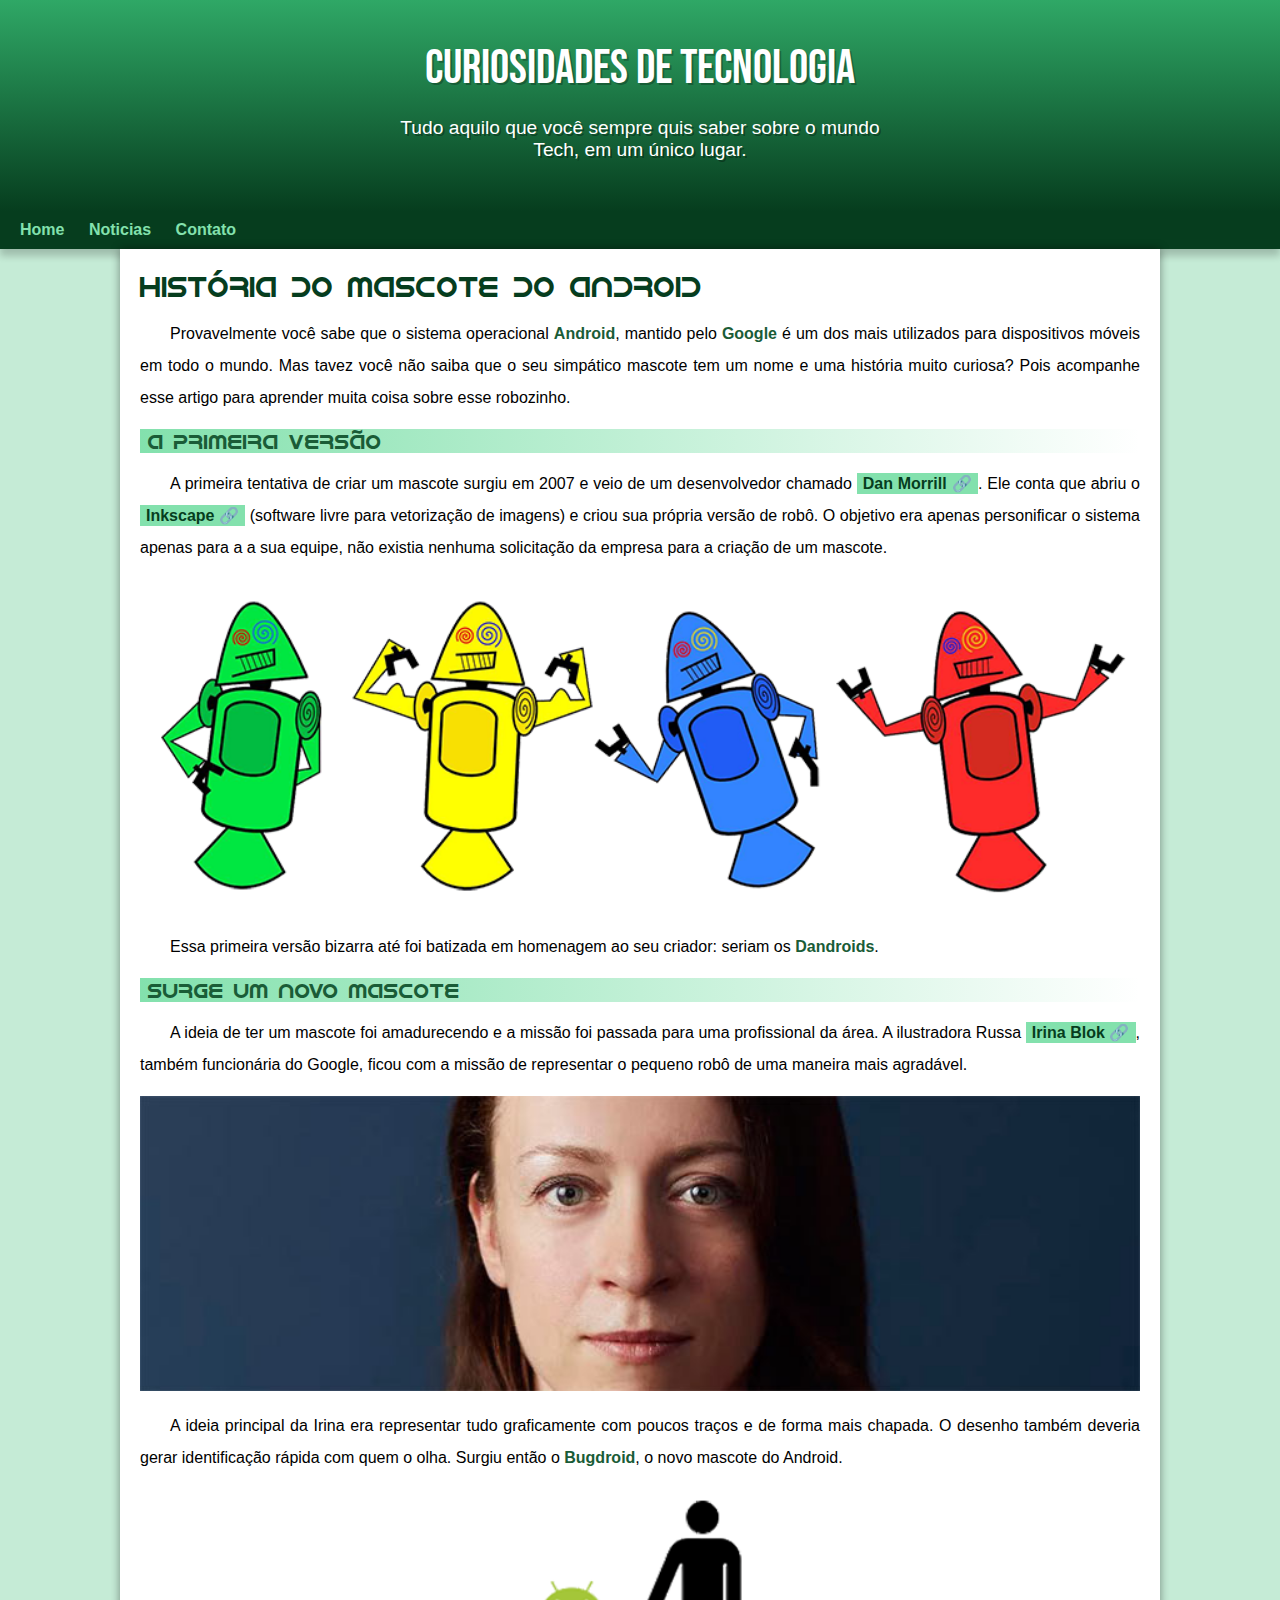
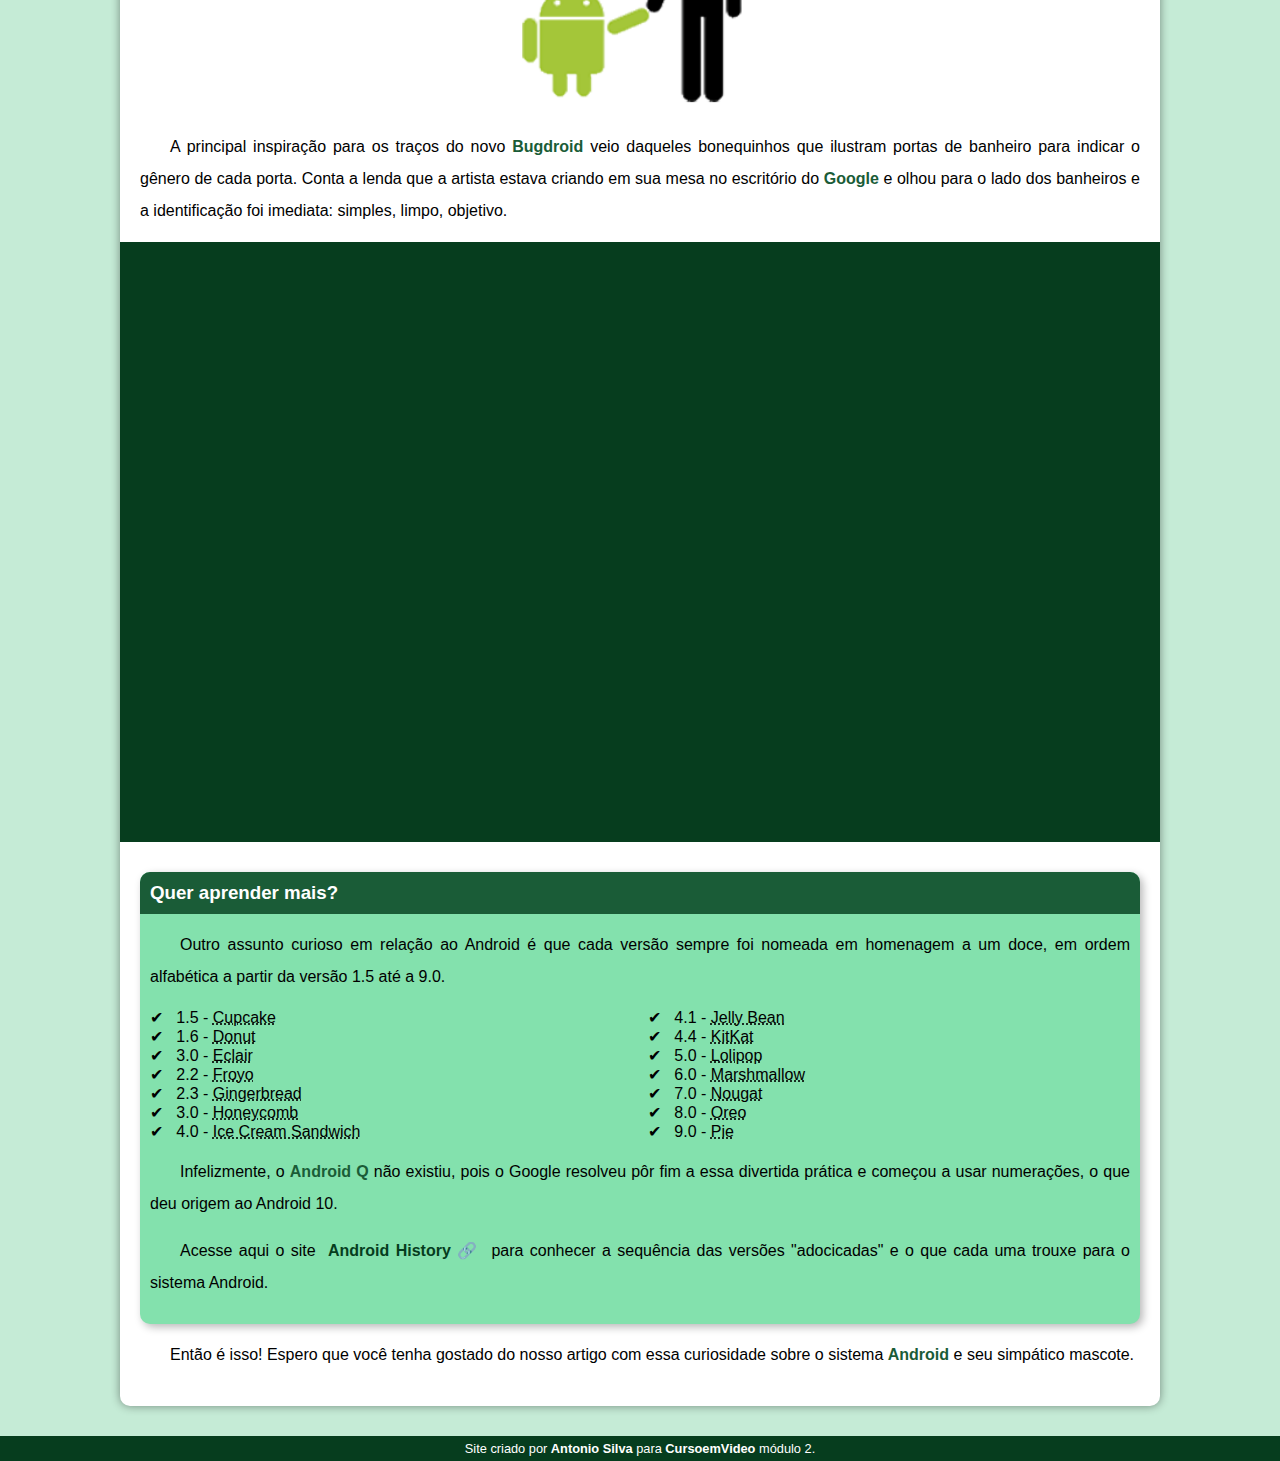
<file: index.html>
<!DOCTYPE html>
<html lang="pt">
<head>
    <meta charset="UTF-8">
    <meta http-equiv="X-UA-Compatible" content="IE=edge">
    <meta name="viewport" content="width=device-width, initial-scale=1.0">
    <title>Como surgiu o mascote do Android?</title>
    <link rel="shortcut icon" href="imagens/favicon.ico" type="image/x-icon">
    <link rel="stylesheet" href="style/style.css">
</head>
<body>

    <header>

        <h1>Curiosidades de Tecnologia</h1>

        <p>Tudo aquilo que você sempre quis saber sobre o mundo Tech, em um único lugar.</p>

    </header>

    <nav>

        <a href="#">Home</a>
        <a href="#">Noticias</a>
        <a href="#">Contato</a>

    </nav>

    <main>

        <article>

            <h1>História do Mascote do Android</h1>

            <p>Provavelmente você sabe que o sistema operacional <strong>Android</strong>, mantido pelo <strong>Google</strong> é um dos mais utilizados para dispositivos móveis em todo o mundo. Mas tavez você não saiba que o seu simpático mascote tem um nome e uma história muito curiosa? Pois acompanhe esse artigo para aprender muita coisa sobre esse robozinho.</p>

            <h2>A primeira versão</h2>

            <p>A primeira tentativa de criar um mascote surgiu em 2007 e veio de um desenvolvedor chamado <a href="https://androidcommunity.com/dan-morrill-shows-us-the-android-mascot-that-almost-was-20130103/" target="_blank" class="externo">Dan Morrill</a>. Ele conta que abriu o <a href="https://inkscape.org/pt/" target="_blank" class="externo">Inkscape</a> (software livre para vetorização de imagens) e criou sua própria versão de robô. O objetivo era apenas personificar o sistema apenas para a a sua equipe, não existia nenhuma solicitação da empresa para a criação de um mascote.</p>

            <picture>

                <source media="(max-width: 670px)" srcset="imagens/dan-droids-pq.png">

                <img src="imagens/dan-droids.png" alt="primeiro mascote do android">
            
            </picture>

            <p>Essa primeira versão bizarra até foi batizada em homenagem ao seu criador: seriam os <strong>Dandroids</strong>.</p>

            <h2>Surge um novo mascote</h2>

            <p>A ideia de ter um mascote foi amadurecendo e a missão foi passada para uma profissional da área. A ilustradora Russa <a href="https://www.irinablok.com/" target="_blank" class="externo">Irina Blok</a>, também funcionária do Google, ficou com a missão de representar o pequeno robô de uma maneira mais agradável.</p>

            <picture>

                <source media="(max-width: 670px)" srcset="imagens/irina-blok-pq.jpg">
                
                <img src="imagens/irina-blok.jpg" alt="Irina Blok, criadora do Bugdroid">
            
            </picture>

            <p>A ideia principal da Irina era representar tudo graficamente com poucos traços e de forma mais chapada. O desenho também deveria gerar identificação rápida com quem o olha. Surgiu então o <strong>Bugdroid</strong>, o novo mascote do Android.</p>

            <img src="imagens/bugdroid.png" class="pequena" alt="bugdroid">

            <p>A principal inspiração para os traços do novo <strong>Bugdroid</strong> veio daqueles bonequinhos que ilustram portas de banheiro para indicar o gênero de cada porta. Conta a lenda que a artista estava criando em sua mesa no escritório do <strong>Google</strong> e olhou para o lado dos banheiros e a identificação foi imediata: simples, limpo, objetivo.</p>

            <div class="video">
                <iframe width="560" height="315" src="https://www.youtube.com/embed/l2UDgpLz20M" title="YouTube video player" frameborder="0" allow="accelerometer; autoplay; clipboard-write; encrypted-media; gyroscope; picture-in-picture" allowfullscreen></iframe>
            </div>
 
            
            <aside>

                <h3>Quer aprender mais? </h3>

                <p>Outro assunto curioso em relação ao Android é que cada versão sempre foi nomeada em homenagem a um doce, em ordem alfabética a partir da versão 1.5 até a 9.0.</p>

                <ul>

                    <li>
                        1.5 - <abbr title="Bolo de copo">Cupcake</abbr>
                    </li>


                    <li>
                        1.6 - <abbr title="Rosquinha">Donut</abbr>
                    </li>


                    <li>
                        3.0 - <abbr title="Bomba">Eclair</abbr>
                    </li>


                    <li>
                        2.2 - <abbr title="Iogurte congelado">Froyo</abbr>
                    </li>


                    <li>
                        2.3 - <abbr title="Biscoito de gengibre">Gingerbread</abbr>
                    </li>


                    <li>
                        3.0 - <abbr title="Favo de mel">Honeycomb</abbr>
                    </li>


                    <li>
                        4.0 - <abbr title="Sanduiche de sorvete">Ice Cream Sandwich</abbr>
                    </li>


                    <li>
                        4.1 - <abbr title="Jujuba">Jelly Bean</abbr>
                    </li>


                    <li>
                        4.4 - <abbr title="kitkat">KitKat</abbr>
                    </li>


                    <li>
                        5.0 - <abbr title="pirulito">Lolipop</abbr>
                    </li>


                    <li>
                        6.0 - <abbr title="marshmallow">Marshmallow</abbr>
                    </li>


                    <li>
                        7.0 - <abbr title="Torrone">Nougat</abbr>
                    </li>


                    <li>
                        8.0 - <abbr title="Oreo">Oreo</abbr>
                    </li>


                    <li>
                        9.0 - <abbr title="Torta">Pie</abbr>
                    </li>

                </ul>

                <p>Infelizmente, o <strong>Android Q</strong> não existiu, pois o Google resolveu pôr fim a essa divertida prática e começou a usar numerações, o que deu origem ao Android 10.</p>

                <p>Acesse aqui o site <a href="https://www.android.com/intl/en_uk/history/" target="_blank" class="externo">Android History</a> para conhecer a sequência das versões "adocicadas" e o que cada uma trouxe para o sistema Android.</p>

            </aside>

            <p>Então é isso! Espero que você tenha gostado do nosso artigo com essa curiosidade sobre o sistema <strong>Android</strong> e seu simpático mascote.</p>

        </article>

    </main>

    <footer>

        <p>Site criado por <a href="https://github.com/antoniosilva23" target="_blank">Antonio Silva</a> para <a href="https://www.youtube.com/c/CursoemV%C3%ADdeo" target="_blank">CursoemVideo</a> módulo 2.</p>

    </footer>
    
</body>
</html>
</file>
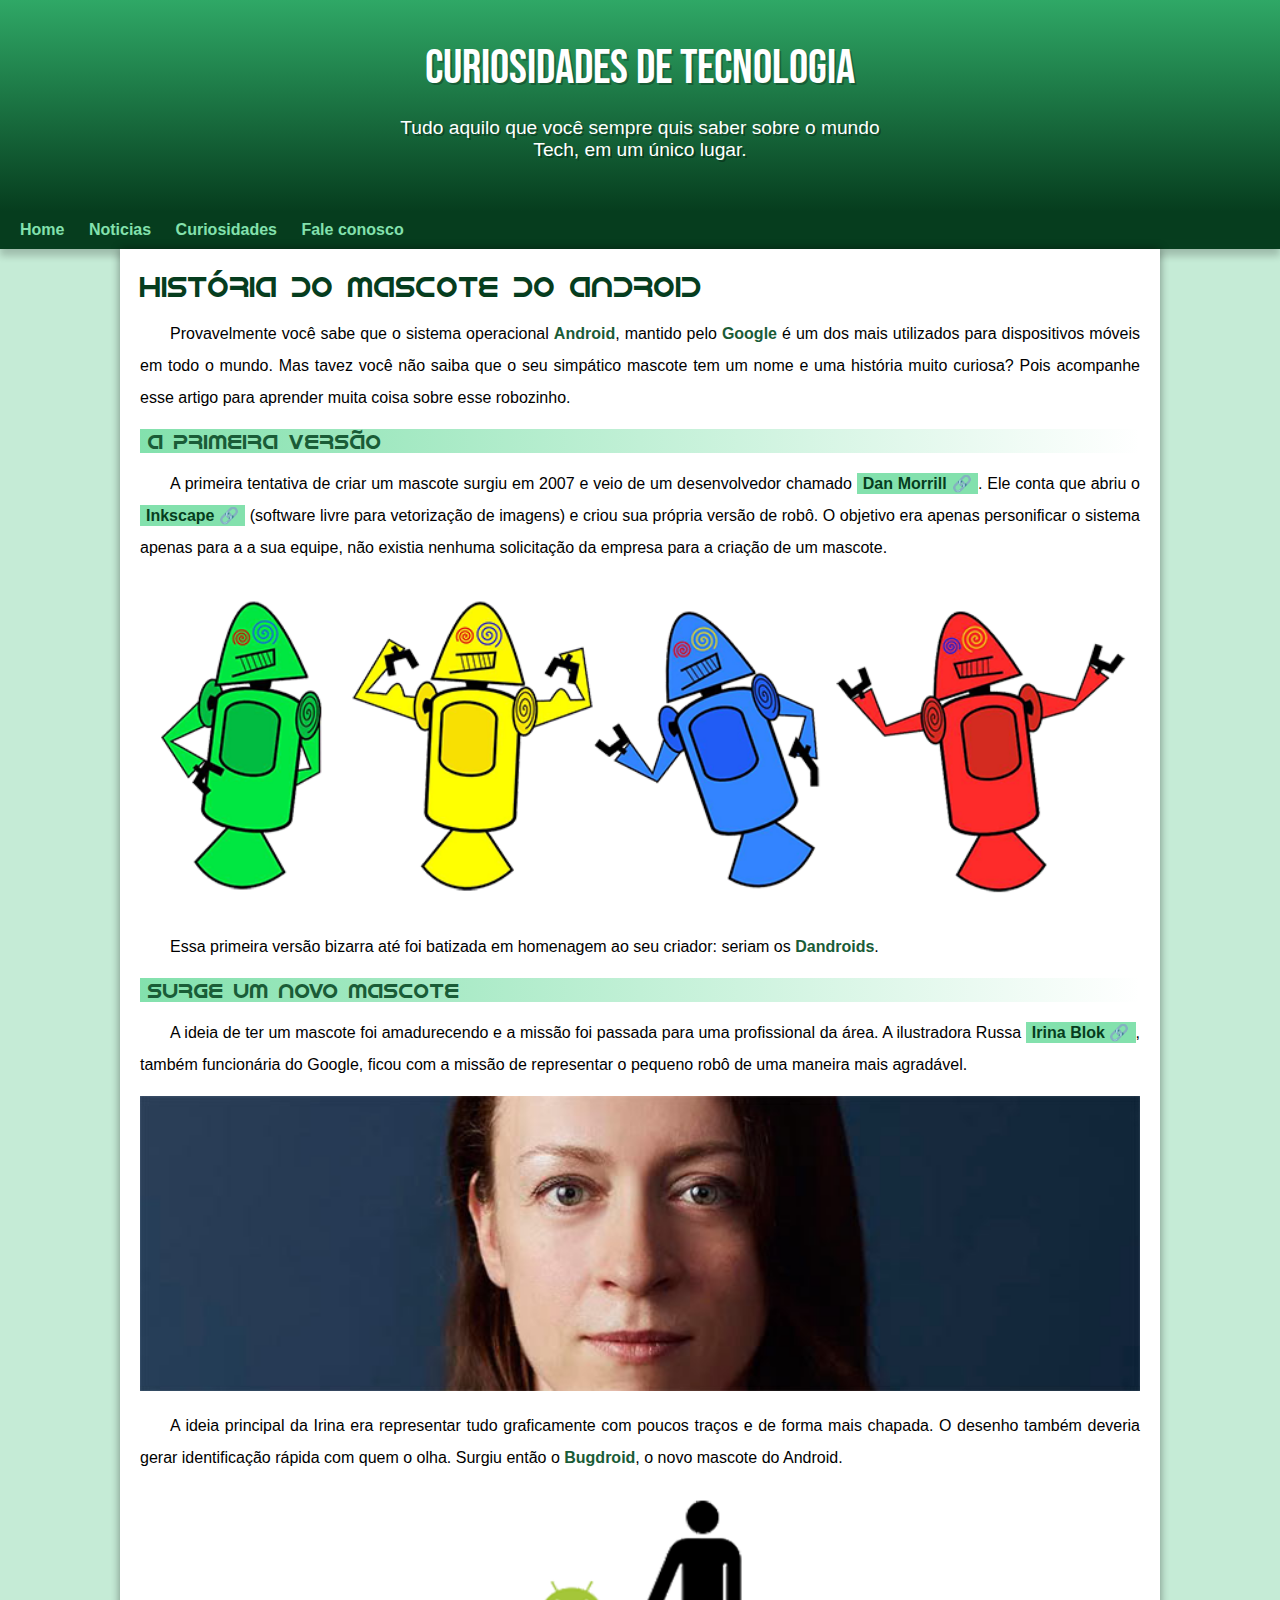
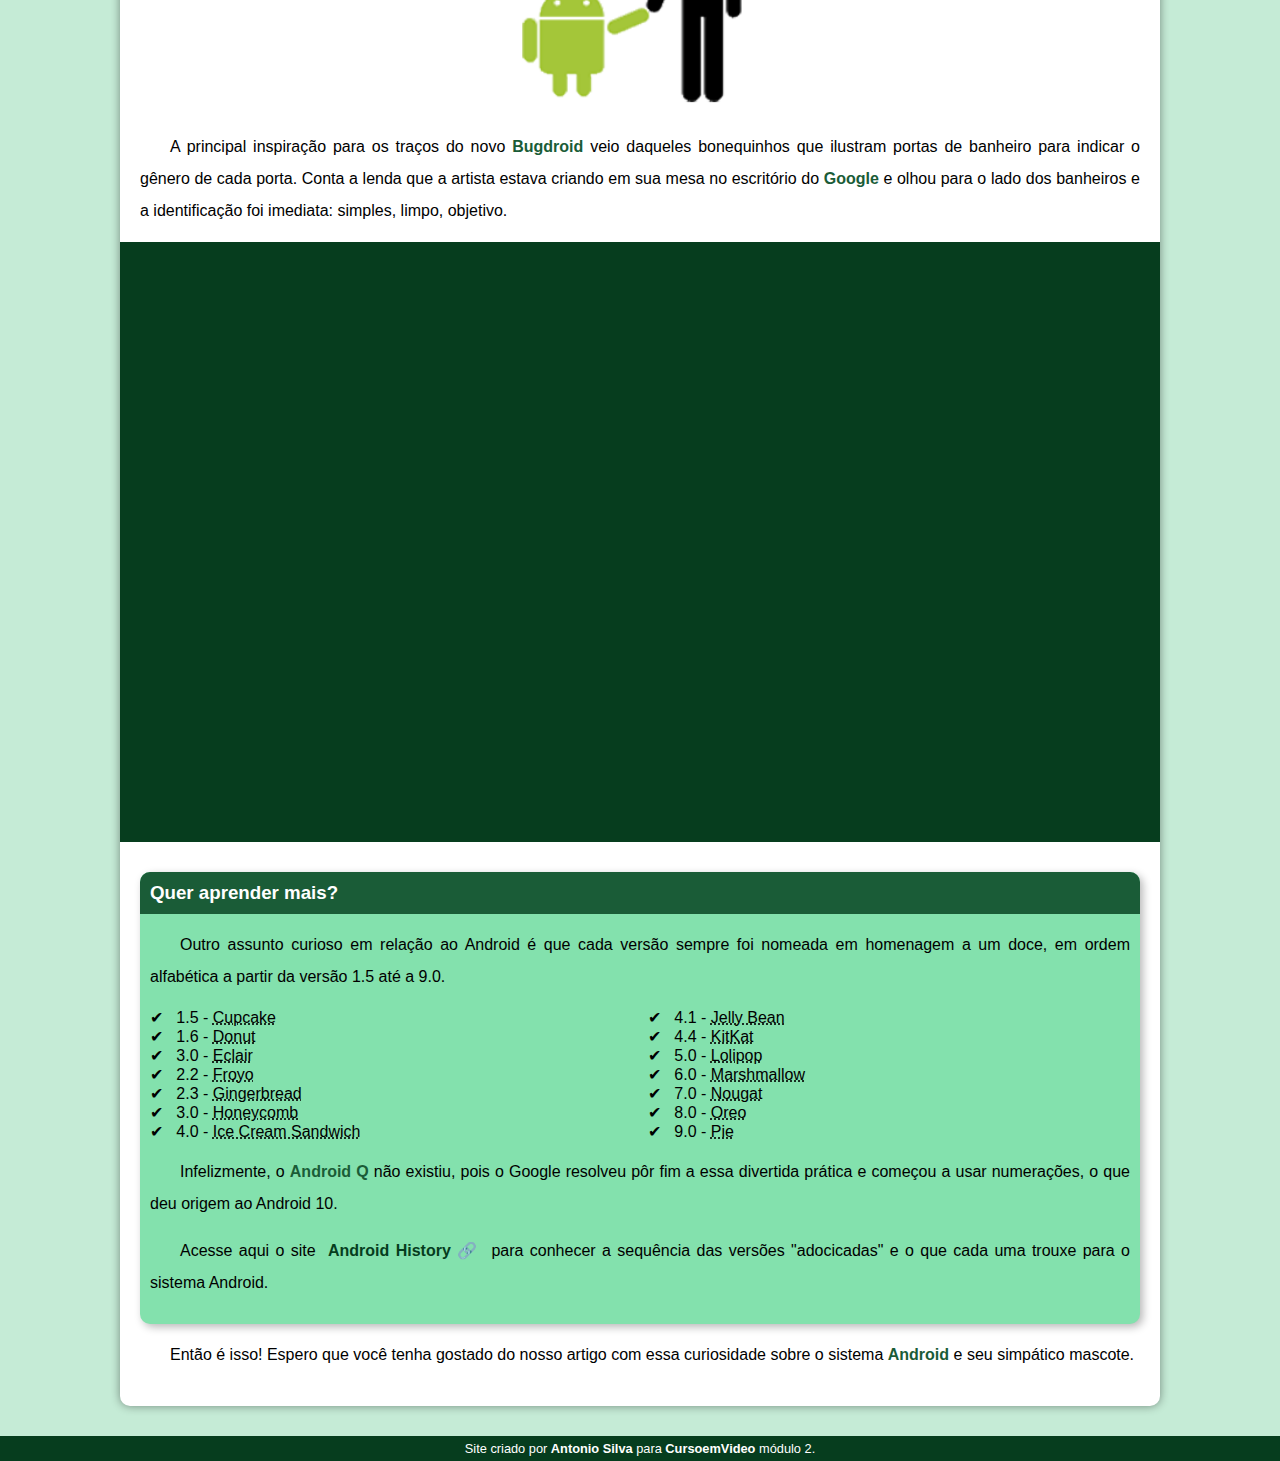
<file: android.html>
<!DOCTYPE html>
<html lang="pt">
<head>
    <meta charset="UTF-8">
    <meta http-equiv="X-UA-Compatible" content="IE=edge">
    <meta name="viewport" content="width=device-width, initial-scale=1.0">
    <title>Como surgiu o mascote do Android?</title>
    <link rel="shortcut icon" href="imagens/favicon.ico" type="image/x-icon">
    <link rel="stylesheet" href="style/style.css">
</head>
<body>

    <header>

        <h1>Curiosidades de Tecnologia</h1>

        <p>Tudo aquilo que você sempre quis saber sobre o mundo Tech, em um único lugar.</p>

    </header>

    <nav>

        <a href="#">Home</a>
        <a href="#">Noticias</a>
        <a href="#">Curiosidades</a>
        <a href="#">Fale conosco</a>

    </nav>

    <main>

        <article>

            <h1>História do Mascote do Android</h1>

            <p>Provavelmente você sabe que o sistema operacional <strong>Android</strong>, mantido pelo <strong>Google</strong> é um dos mais utilizados para dispositivos móveis em todo o mundo. Mas tavez você não saiba que o seu simpático mascote tem um nome e uma história muito curiosa? Pois acompanhe esse artigo para aprender muita coisa sobre esse robozinho.</p>

            <h2>A primeira versão</h2>

            <p>A primeira tentativa de criar um mascote surgiu em 2007 e veio de um desenvolvedor chamado <a href="https://androidcommunity.com/dan-morrill-shows-us-the-android-mascot-that-almost-was-20130103/" target="_blank" class="externo">Dan Morrill</a>. Ele conta que abriu o <a href="https://inkscape.org/pt/" target="_blank" class="externo">Inkscape</a> (software livre para vetorização de imagens) e criou sua própria versão de robô. O objetivo era apenas personificar o sistema apenas para a a sua equipe, não existia nenhuma solicitação da empresa para a criação de um mascote.</p>

            <picture>

                <source media="(max-width: 670px)" srcset="imagens/dan-droids-pq.png">

                <img src="imagens/dan-droids.png" alt="primeiro mascote do android">
            
            </picture>

            <p>Essa primeira versão bizarra até foi batizada em homenagem ao seu criador: seriam os <strong>Dandroids</strong>.</p>

            <h2>Surge um novo mascote</h2>

            <p>A ideia de ter um mascote foi amadurecendo e a missão foi passada para uma profissional da área. A ilustradora Russa <a href="https://www.irinablok.com/" target="_blank" class="externo">Irina Blok</a>, também funcionária do Google, ficou com a missão de representar o pequeno robô de uma maneira mais agradável.</p>

            <picture>

                <source media="(max-width: 670px)" srcset="imagens/irina-blok-pq.jpg">
                
                <img src="imagens/irina-blok.jpg" alt="Irina Blok, criadora do Bugdroid">
            
            </picture>

            <p>A ideia principal da Irina era representar tudo graficamente com poucos traços e de forma mais chapada. O desenho também deveria gerar identificação rápida com quem o olha. Surgiu então o <strong>Bugdroid</strong>, o novo mascote do Android.</p>

            <img src="imagens/bugdroid.png" class="pequena" alt="bugdroid">

            <p>A principal inspiração para os traços do novo <strong>Bugdroid</strong> veio daqueles bonequinhos que ilustram portas de banheiro para indicar o gênero de cada porta. Conta a lenda que a artista estava criando em sua mesa no escritório do <strong>Google</strong> e olhou para o lado dos banheiros e a identificação foi imediata: simples, limpo, objetivo.</p>

            <div class="video">
                <iframe width="560" height="315" src="https://www.youtube.com/embed/l2UDgpLz20M" title="YouTube video player" frameborder="0" allow="accelerometer; autoplay; clipboard-write; encrypted-media; gyroscope; picture-in-picture" allowfullscreen></iframe>
            </div>
 
            
            <aside>

                <h3>Quer aprender mais? </h3>

                <p>Outro assunto curioso em relação ao Android é que cada versão sempre foi nomeada em homenagem a um doce, em ordem alfabética a partir da versão 1.5 até a 9.0.</p>

                <ul>

                    <li>
                        1.5 - <abbr title="Bolo de copo">Cupcake</abbr>
                    </li>


                    <li>
                        1.6 - <abbr title="Rosquinha">Donut</abbr>
                    </li>


                    <li>
                        3.0 - <abbr title="Bomba">Eclair</abbr>
                    </li>


                    <li>
                        2.2 - <abbr title="Iogurte congelado">Froyo</abbr>
                    </li>


                    <li>
                        2.3 - <abbr title="Biscoito de gengibre">Gingerbread</abbr>
                    </li>


                    <li>
                        3.0 - <abbr title="Favo de mel">Honeycomb</abbr>
                    </li>


                    <li>
                        4.0 - <abbr title="Sanduiche de sorvete">Ice Cream Sandwich</abbr>
                    </li>


                    <li>
                        4.1 - <abbr title="Jujuba">Jelly Bean</abbr>
                    </li>


                    <li>
                        4.4 - <abbr title="kitkat">KitKat</abbr>
                    </li>


                    <li>
                        5.0 - <abbr title="pirulito">Lolipop</abbr>
                    </li>


                    <li>
                        6.0 - <abbr title="marshmallow">Marshmallow</abbr>
                    </li>


                    <li>
                        7.0 - <abbr title="Torrone">Nougat</abbr>
                    </li>


                    <li>
                        8.0 - <abbr title="Oreo">Oreo</abbr>
                    </li>


                    <li>
                        9.0 - <abbr title="Torta">Pie</abbr>
                    </li>

                </ul>

                <p>Infelizmente, o <strong>Android Q</strong> não existiu, pois o Google resolveu pôr fim a essa divertida prática e começou a usar numerações, o que deu origem ao Android 10.</p>

                <p>Acesse aqui o site <a href="https://www.android.com/intl/en_uk/history/" target="_blank" class="externo">Android History</a> para conhecer a sequência das versões "adocicadas" e o que cada uma trouxe para o sistema Android.</p>

            </aside>

            <p>Então é isso! Espero que você tenha gostado do nosso artigo com essa curiosidade sobre o sistema <strong>Android</strong> e seu simpático mascote.</p>

        </article>

    </main>

    <footer>

        <p>Site criado por <a href="https://github.com/antoniosilva23" target="_blank">Antonio Silva</a> para <a href="https://www.youtube.com/c/CursoemV%C3%ADdeo" target="_blank">CursoemVideo</a> módulo 2.</p>

    </footer>
    
</body>
</html>
</file>
<file: style/style.css>
@charset "UTF-8";

@import url('https://fonts.googleapis.com/css2?family=Bebas+Neue&display=swap');

@font-face {
    font-family: "Android";
    src: url(../fontes/idroid.otf) format("opentype");
    font-weight: normal;
}

:root {
    --cor0: #c5ebd6;
    --cor1: #83e1ad;
    --cor2: #3ddc84;
    --cor3: #2fa866;
    --cor4: #1a5c37;
    --cor5: #063d1e;

    --fonte-padrao: Arial, Verdana, Helvetica, sans-serif;
    --fonte-destaque: 'Bebas Neue', cursive;
    --fonte-android: "Android", cursive;
}

* {
    margin: 0px;
    padding: 0px;
}

body {
    background-color: var(--cor0);
    font-family: var(--fonte-padrao);
}

a.externo::after {
    content: "\00A0\1F517";
}

header {
    background-image: linear-gradient(to bottom, var(--cor3), var(--cor5));
    min-height: 150px;
    text-align: center;
    padding-top: 40px;
}

header > h1 {
    color: white;
    font-family: var(--fonte-destaque);
    font-size: 3em;
    font-weight: normal;
    margin-bottom: 20px;
    text-shadow: 2px 2px 0px rgba(0, 0, 0, 0.267);
}

header > p {
    font-family: var(--fonte-padrao);
    font-size: 1.2em;
    color: white;
    max-width: 500px;
    padding-right: 10px;
    padding-left: 10px;
    margin: auto;
    padding-bottom: 50px;
    text-shadow: 2px 2px 0px rgba(0, 0, 0, 0.315);
}


nav {
    background-color: var(--cor5);
    padding: 10px;
    box-shadow: 0px 7px 7px rgba(0, 0, 0, 0.192);
}

nav > a {
    color: var(--cor1);
    padding: 10px;
    border-radius: 5px;
    text-decoration: none;
    font-weight: bold;
    transition-duration: .5s;
}

nav > a:hover {
    background-color: var(--cor3);
    color: var(--cor5);
}

main {

    min-width: 300px;
    max-width: 1000px;
    margin: auto;
    margin-bottom: 30px;
    padding: 20px;
    background-color: white;
    box-shadow: 0px 0px 10px rgba(0, 0, 0, 0.418);
    border-bottom-left-radius: 10px;
    border-bottom-right-radius: 10px;
}

main h1 {
    color: var(--cor5);
    font-family: var(--fonte-android);
    font-weight: normal;
    font-size: 1.8em;
}

main h2 {
    font-family: var(--fonte-android);
    color: var(--cor4);
    font-size: 1.3em;
    font-weight: normal;
    background-image: linear-gradient(to right, var(--cor1),transparent);
    text-indent: 8px;
}

main p {
    margin: 15px 0px;
    text-align: justify;
    text-indent: 30px;
    font-size: 1em;
    line-height: 2em;
}

main strong {
    color: var(--cor4);
    font-weight: bold;
}

main a {
    text-decoration: none;
    font-weight: bold;
    color: var(--cor5);
    background-color: var(--cor1);
    padding: 2px 6px;
}

main a:hover {
    text-decoration: underline;
    color: var(--cor4);
}

main img {
    width: 100%;
}

main img.pequena {
    max-width: 350px;
    display: block;
    margin: auto;
}

div.video {
    background-color: var(--cor5);
    margin: 0px -20px 30px -20px;
    padding: 20px;
    padding-bottom: 58%;
    position: relative;
}

div.video > iframe {
    position: absolute;
    top: 5%;
    left: 5%;
    width: 90%;
    height: 90%;

}

aside {
    background-color: var(--cor1);
    padding: 10px;
    border-radius: 10px;
    box-shadow: 3px 3px 8px rgba(0, 0, 0, 0.281);
}

aside > h3 {
    background-color: var(--cor4);
    color: white;
    padding: 10px;
    margin: -10px -10px 0px -10px;
    border-radius: 10px 10px 0px 0px;
}

aside > ul {
    list-style-type: "\2714\00A0\00A0";
    list-style-position: inside;
    columns: 2;
}

footer {
    background-color: var(--cor5);
    color: white;
    text-align: center;
    font-size: 0.8em;
    padding: 5px;
}

footer a {
    color: white;
    font-weight: bolder;
    text-decoration: none;
}

footer a:hover {
    text-decoration: underline;
    color: var(--cor1);
}
</file>
